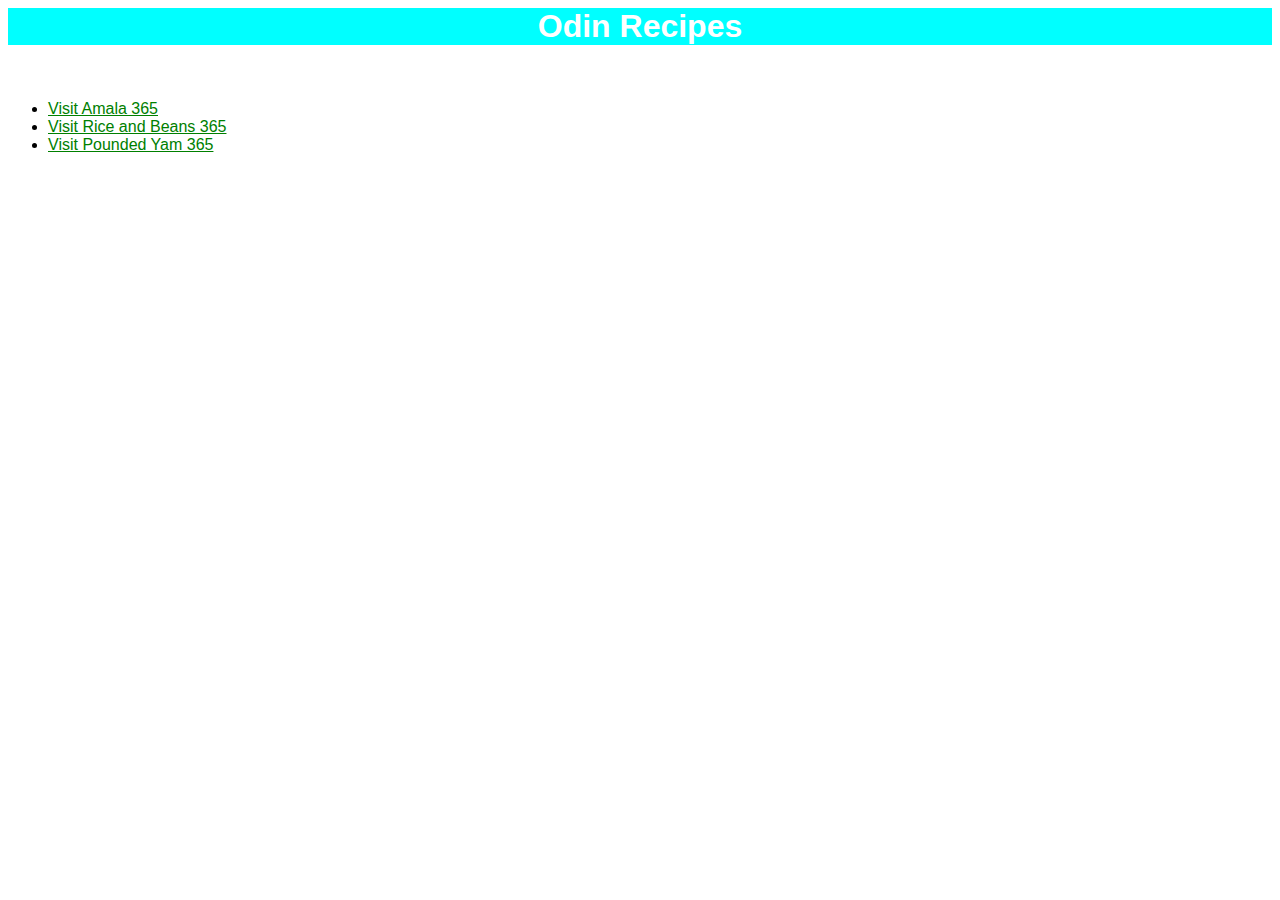
<file: index.html>
<html lang="en">
<head>
    <meta charset="UTF-8">
    <meta name="viewport" content="width=device-width, initial-scale=1.0">
    <title>Odin-Recipes</title>
    <link rel="stylesheet" href="style.css">
</head>
<body>
    <h1 id="header">Odin Recipes</h1>
    <br>
    
    

    <ul>
        <li><a href="recipes/amala.html">Visit Amala 365</a></li>
        <li><a href="recipes/rice-and-beans.html">Visit Rice and Beans 365</a></li>
        <li><a href="recipes/pounded-yam.html">Visit Pounded Yam 365</a></li>
    </ul>

</body>
</html>
</file>
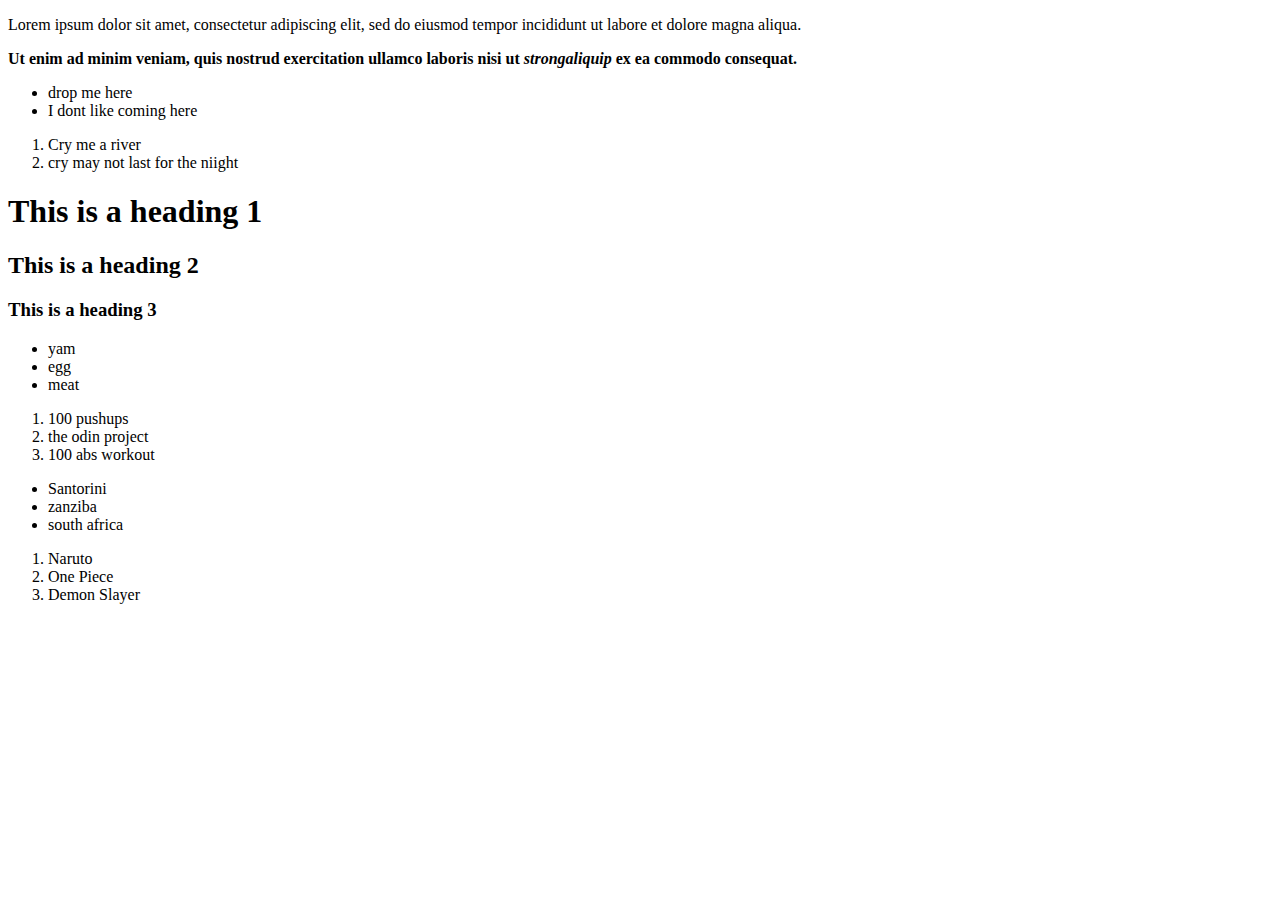
<file: foundations/my-first-website/index.html>
<!DOCTYPE html>
<html lang="en">
<head>
    <meta charset="UTF-8">
    <meta name="viewport" content="width=device-width, initial-scale=1.0">
    <title>Document</title>
</head>
<body>
    <p>Lorem ipsum dolor sit amet, consectetur adipiscing elit, sed do eiusmod tempor
        incididunt ut labore et dolore magna aliqua.
    </p>
    <strong>
        <p>Ut enim ad minim veniam, quis nostrud exercitation ullamco laboris
        nisi ut <em>strongaliquip</em> ex ea commodo consequat.
    </p>
    </strong>
    <ul>
        <li>drop me here</li>
        <li>I dont like coming here</li>
    </ul>

    <ol>
        <li>Cry me a river</li>
        <li>cry may not last for the niight</li>
    </ol>

    <h1>This is a heading 1</h1>
    <h2>This is a heading 2</h2>
    <h3>This is a heading 3</h3>
    <!--
    <h4>This is a heading 4</h4>
    <h5>This is a heading 5</h5>
    <h6>This is a heading 6</h6>
    -->

    <ul>
        <li>yam</li>
        <li>egg</li>
        <li>meat</li>
    </ul>

    <ol>
        <li>100 pushups</li>
        <li>the odin project</li>
        <li>100 abs workout</li>
    </ol>

    <ul>
        <li>Santorini</li>
        <li>zanziba</li>
        <li>south africa</li>
    </ul>

    <ol>
        <li>Naruto</li>
        <li>One Piece</li>
        <li>Demon Slayer</li>
    </ol>
</body>
</html>
</file>
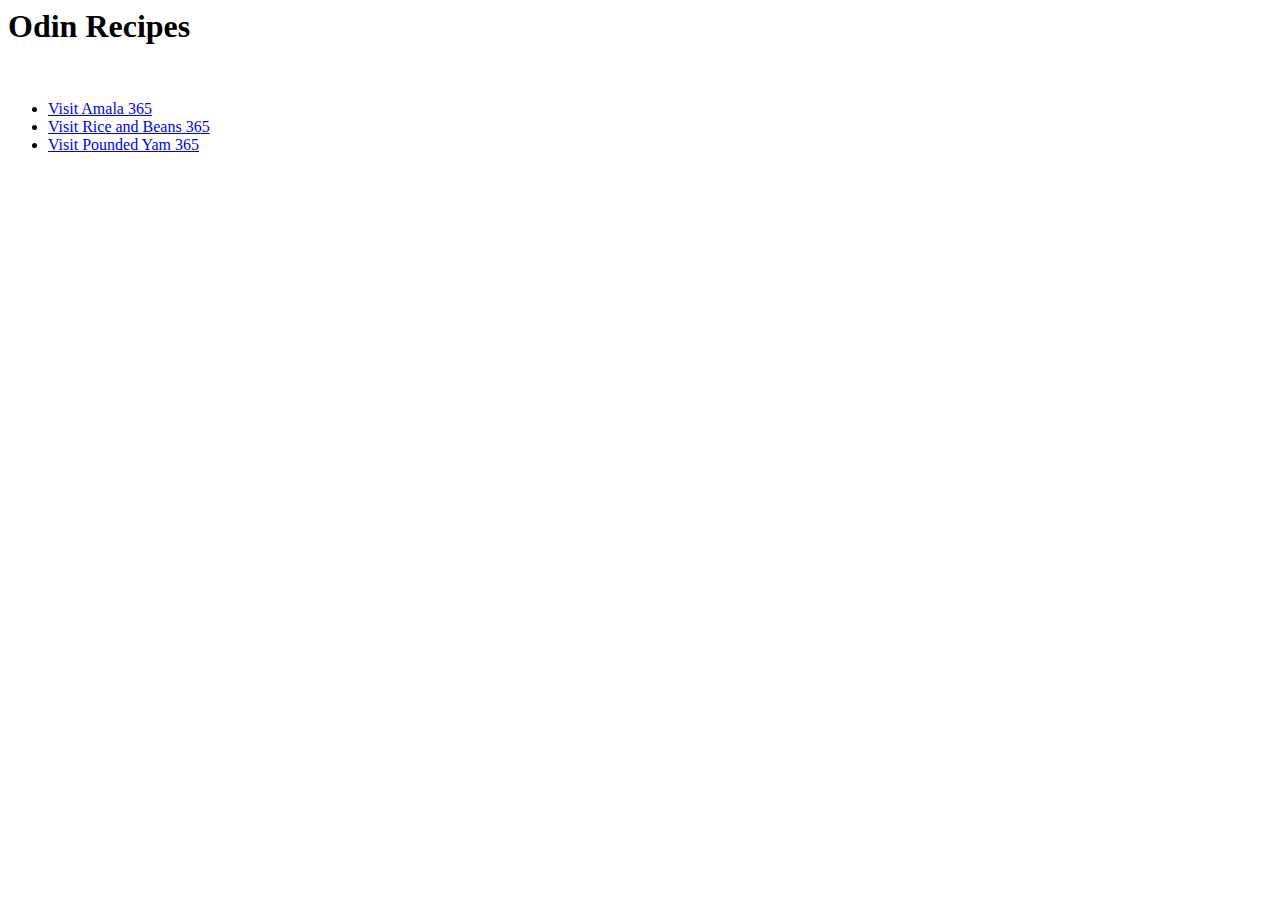
<file: foundations/odin-recipes/index.html>
<html lang="en">
<head>
    <meta charset="UTF-8">
    <meta name="viewport" content="width=device-width, initial-scale=1.0">
    <title>Odin-Recipes</title>
</head>
<body>
    <h1>Odin Recipes</h1>
    <br>
    
    

    <ul>
        <li><a href="recipes/amala.html">Visit Amala 365</a></li>
        <li><a href="recipes/rice-and-beans.html">Visit Rice and Beans 365</a></li>
        <li><a href="recipes/pounded-yam.html">Visit Pounded Yam 365</a></li>
    </ul>

</body>
</html>
</file>
<file: style.css>
body {
    font-family: 'Segoe UI', Tahoma, Geneva, Verdana, sans-serif;
}

a, h4 {
    color: green;
}

h1 {
    color: blue;
}

.ingredient {
    background-color: aqua;
}

#header {
    background-color: cyan;
    color: white;
    text-align: center;
}
</file>
